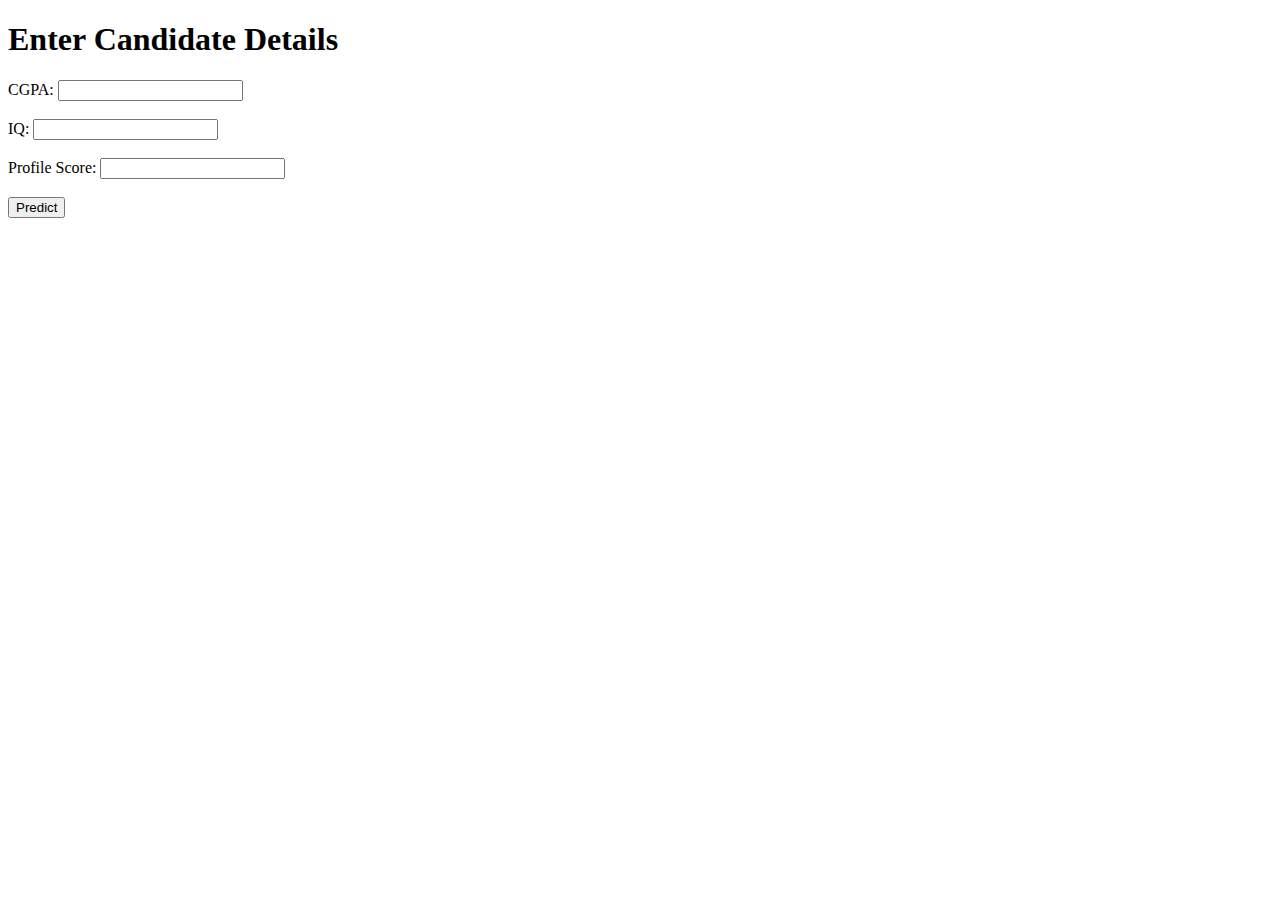
<file: SAC/templates/index.html>
<!DOCTYPE html>
<html lang="en">
<head>
    <meta charset="UTF-8">
    <meta name="viewport" content="width=device-width, initial-scale=1.0">
    <title>Placement Prediction</title>
</head>
<body>
    <h1>Enter Candidate Details</h1>
    <form action="/predict" method="post">
        <label for="cgpa">CGPA:</label>
        <input type="text" id="cgpa" name="cgpa" required><br><br>
        <label for="iq">IQ:</label>
        <input type="text" id="iq" name="iq" required><br><br>
        <label for="profile_score">Profile Score:</label>
        <input type="text" id="profile_score" name="profile_score" required><br><br>
        <input type="submit" value="Predict">
    </form>
</body>
</html>
</file>
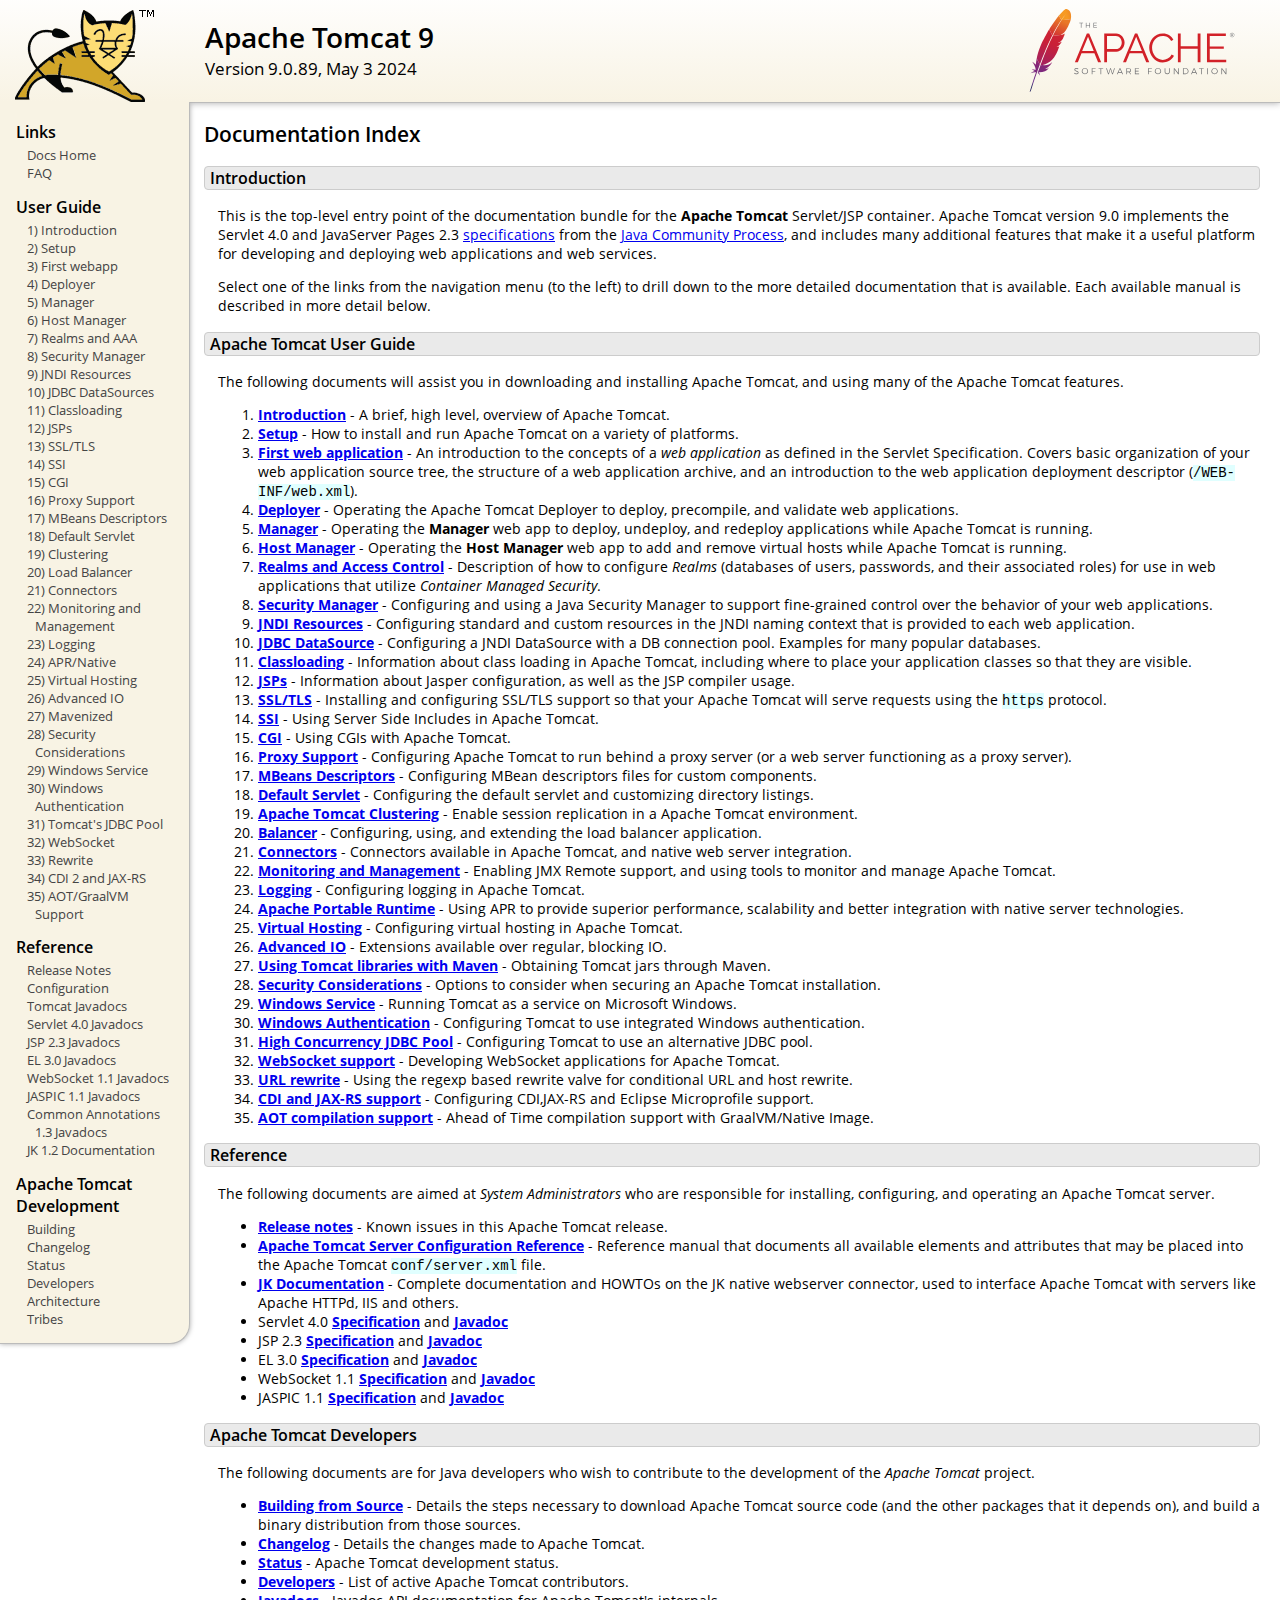
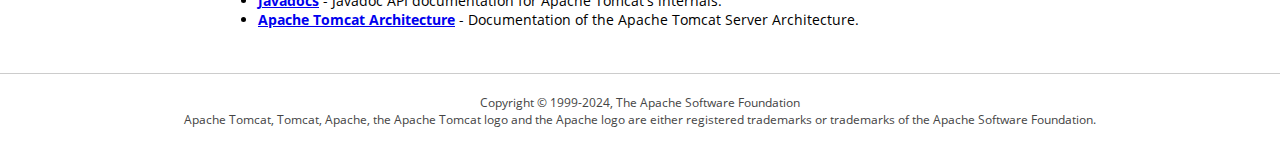
<file: EP/Eclipse/apache-tomcat-9.0.89/webapps/docs/index.html>
<!DOCTYPE html SYSTEM "about:legacy-compat">
<html lang="en"><head><META http-equiv="Content-Type" content="text/html; charset=UTF-8"><link href="./images/docs-stylesheet.css" rel="stylesheet" type="text/css"><title>Apache Tomcat 9 (9.0.89) - Documentation Index</title><meta name="author" content="Craig R. McClanahan"><meta name="author" content="Remy Maucherat"><meta name="author" content="Yoav Shapira"></head><body><div id="wrapper"><header><div id="header"><div><div><div class="logo noPrint"><a href="https://tomcat.apache.org/"><img alt="Tomcat Home" src="./images/tomcat.png"></a></div><div style="height: 1px;"></div><div class="asfLogo noPrint"><a href="https://www.apache.org/" target="_blank"><img src="./images/asf-logo.svg" alt="The Apache Software Foundation" style="width: 266px; height: 83px;"></a></div><h1>Apache Tomcat 9</h1><div class="versionInfo">
            Version 9.0.89,
            <time datetime="2024-05-03">May 3 2024</time></div><div style="height: 1px;"></div><div style="clear: left;"></div></div></div></div></header><div id="middle"><div><div id="mainLeft" class="noprint"><div><nav><div><h2>Links</h2><ul><li><a href="index.html">Docs Home</a></li><li><a href="https://cwiki.apache.org/confluence/display/TOMCAT/FAQ">FAQ</a></li></ul></div><div><h2>User Guide</h2><ul><li><a href="introduction.html">1) Introduction</a></li><li><a href="setup.html">2) Setup</a></li><li><a href="appdev/index.html">3) First webapp</a></li><li><a href="deployer-howto.html">4) Deployer</a></li><li><a href="manager-howto.html">5) Manager</a></li><li><a href="host-manager-howto.html">6) Host Manager</a></li><li><a href="realm-howto.html">7) Realms and AAA</a></li><li><a href="security-manager-howto.html">8) Security Manager</a></li><li><a href="jndi-resources-howto.html">9) JNDI Resources</a></li><li><a href="jndi-datasource-examples-howto.html">10) JDBC DataSources</a></li><li><a href="class-loader-howto.html">11) Classloading</a></li><li><a href="jasper-howto.html">12) JSPs</a></li><li><a href="ssl-howto.html">13) SSL/TLS</a></li><li><a href="ssi-howto.html">14) SSI</a></li><li><a href="cgi-howto.html">15) CGI</a></li><li><a href="proxy-howto.html">16) Proxy Support</a></li><li><a href="mbeans-descriptors-howto.html">17) MBeans Descriptors</a></li><li><a href="default-servlet.html">18) Default Servlet</a></li><li><a href="cluster-howto.html">19) Clustering</a></li><li><a href="balancer-howto.html">20) Load Balancer</a></li><li><a href="connectors.html">21) Connectors</a></li><li><a href="monitoring.html">22) Monitoring and Management</a></li><li><a href="logging.html">23) Logging</a></li><li><a href="apr.html">24) APR/Native</a></li><li><a href="virtual-hosting-howto.html">25) Virtual Hosting</a></li><li><a href="aio.html">26) Advanced IO</a></li><li><a href="maven-jars.html">27) Mavenized</a></li><li><a href="security-howto.html">28) Security Considerations</a></li><li><a href="windows-service-howto.html">29) Windows Service</a></li><li><a href="windows-auth-howto.html">30) Windows Authentication</a></li><li><a href="jdbc-pool.html">31) Tomcat's JDBC Pool</a></li><li><a href="web-socket-howto.html">32) WebSocket</a></li><li><a href="rewrite.html">33) Rewrite</a></li><li><a href="cdi.html">34) CDI 2 and JAX-RS</a></li><li><a href="graal.html">35) AOT/GraalVM Support</a></li></ul></div><div><h2>Reference</h2><ul><li><a href="RELEASE-NOTES.txt">Release Notes</a></li><li><a href="config/index.html">Configuration</a></li><li><a href="api/index.html">Tomcat Javadocs</a></li><li><a href="servletapi/index.html">Servlet 4.0 Javadocs</a></li><li><a href="jspapi/index.html">JSP 2.3 Javadocs</a></li><li><a href="elapi/index.html">EL 3.0 Javadocs</a></li><li><a href="websocketapi/index.html">WebSocket 1.1 Javadocs</a></li><li><a href="jaspicapi/index.html">JASPIC 1.1 Javadocs</a></li><li><a href="annotationapi/index.html">Common Annotations 1.3 Javadocs</a></li><li><a href="https://tomcat.apache.org/connectors-doc/">JK 1.2 Documentation</a></li></ul></div><div><h2>Apache Tomcat Development</h2><ul><li><a href="building.html">Building</a></li><li><a href="changelog.html">Changelog</a></li><li><a href="https://cwiki.apache.org/confluence/display/TOMCAT/Tomcat+Versions">Status</a></li><li><a href="developers.html">Developers</a></li><li><a href="architecture/index.html">Architecture</a></li><li><a href="tribes/introduction.html">Tribes</a></li></ul></div></nav></div></div><div id="mainRight"><div id="content"><h2>Documentation Index</h2><h3 id="Introduction">Introduction</h3><div class="text">

<p>This is the top-level entry point of the documentation bundle for the
<strong>Apache Tomcat</strong> Servlet/JSP container.  Apache Tomcat version
9.0 implements the Servlet 4.0 and JavaServer Pages 2.3
<a href="https://cwiki.apache.org/confluence/display/TOMCAT/Specifications">specifications</a> from the
<a href="https://www.jcp.org">Java Community Process</a>, and includes many
additional features that make it a useful platform for developing and deploying
web applications and web services.</p>

<p>Select one of the links from the navigation menu (to the left) to drill
down to the more detailed documentation that is available.  Each available
manual is described in more detail below.</p>

</div><h3 id="Apache_Tomcat_User_Guide">Apache Tomcat User Guide</h3><div class="text">

<p>The following documents will assist you in downloading and installing
Apache Tomcat, and using many of the Apache Tomcat features.</p>

<ol>
<li><a href="introduction.html"><strong>Introduction</strong></a> - A
    brief, high level, overview of Apache Tomcat.</li>
<li><a href="setup.html"><strong>Setup</strong></a> - How to install and run
    Apache Tomcat on a variety of platforms.</li>
<li><a href="appdev/index.html"><strong>First web application</strong></a>
    - An introduction to the concepts of a <em>web application</em> as defined
    in the Servlet Specification.  Covers basic organization of your web application
    source tree, the structure of a web application archive, and an
    introduction to the web application deployment descriptor
    (<code>/WEB-INF/web.xml</code>).</li>
<li><a href="deployer-howto.html"><strong>Deployer</strong></a> -
    Operating the Apache Tomcat Deployer to deploy, precompile, and validate web
    applications.</li>
<li><a href="manager-howto.html"><strong>Manager</strong></a> -
    Operating the <strong>Manager</strong> web app to deploy, undeploy, and
    redeploy applications while Apache Tomcat is running.</li>
<li><a href="host-manager-howto.html"><strong>Host Manager</strong></a> -
    Operating the <strong>Host Manager</strong> web app to add and remove
    virtual hosts while Apache Tomcat is running.</li>
<li><a href="realm-howto.html"><strong>Realms and Access Control</strong></a>
    - Description of how to configure <em>Realms</em> (databases of users,
    passwords, and their associated roles) for use in web applications that
    utilize <em>Container Managed Security</em>.</li>
<li><a href="security-manager-howto.html"><strong>Security Manager</strong></a>
    - Configuring and using a Java Security Manager to
    support fine-grained control over the behavior of your web applications.
    </li>
<li><a href="jndi-resources-howto.html"><strong>JNDI Resources</strong></a>
    - Configuring standard and custom resources in the JNDI naming context
    that is provided to each web application.</li>
<li><a href="jndi-datasource-examples-howto.html">
    <strong>JDBC DataSource</strong></a>
    - Configuring a JNDI DataSource with a DB connection pool.
    Examples for many popular databases.</li>
<li><a href="class-loader-howto.html"><strong>Classloading</strong></a>
    - Information about class loading in Apache Tomcat, including where to place
    your application classes so that they are visible.</li>
<li><a href="jasper-howto.html"><strong>JSPs</strong></a>
    - Information about Jasper configuration, as well as the JSP compiler
    usage.</li>
<li><a href="ssl-howto.html"><strong>SSL/TLS</strong></a> -
    Installing and configuring SSL/TLS support so that your Apache Tomcat will
    serve requests using the <code>https</code> protocol.</li>
<li><a href="ssi-howto.html"><strong>SSI</strong></a> -
    Using Server Side Includes in Apache Tomcat.</li>
<li><a href="cgi-howto.html"><strong>CGI</strong></a> -
    Using CGIs with Apache Tomcat.</li>
<li><a href="proxy-howto.html"><strong>Proxy Support</strong></a> -
    Configuring Apache Tomcat to run behind a proxy server (or a web server
    functioning as a proxy server).</li>
<li><a href="mbeans-descriptors-howto.html"><strong>MBeans Descriptors</strong></a> -
    Configuring MBean descriptors files for custom components.</li>
<li><a href="default-servlet.html"><strong>Default Servlet</strong></a> -
    Configuring the default servlet and customizing directory listings.</li>
<li><a href="cluster-howto.html"><strong>Apache Tomcat Clustering</strong></a> -
    Enable session replication in a Apache Tomcat environment.</li>
<li><a href="balancer-howto.html"><strong>Balancer</strong></a> -
    Configuring, using, and extending the load balancer application.</li>
<li><a href="connectors.html"><strong>Connectors</strong></a> -
    Connectors available in Apache Tomcat, and native web server integration.</li>
<li><a href="monitoring.html"><strong>Monitoring and Management</strong></a> -
    Enabling JMX Remote support, and using tools to monitor and manage Apache Tomcat.</li>
<li><a href="logging.html"><strong>Logging</strong></a> -
    Configuring logging in Apache Tomcat.</li>
<li><a href="apr.html"><strong>Apache Portable Runtime</strong></a> -
    Using APR to provide superior performance, scalability and better
    integration with native server technologies.</li>
<li><a href="virtual-hosting-howto.html"><strong>Virtual Hosting</strong></a> -
    Configuring virtual hosting in Apache Tomcat.</li>
<li><a href="aio.html"><strong>Advanced IO</strong></a> -
    Extensions available over regular, blocking IO.</li>
<li><a href="maven-jars.html"><strong>Using Tomcat libraries with Maven</strong></a> -
    Obtaining Tomcat jars through Maven.</li>
<li><a href="security-howto.html"><strong>Security Considerations</strong></a> -
    Options to consider when securing an Apache Tomcat installation.</li>
<li><a href="windows-service-howto.html"><strong>Windows Service</strong></a> -
    Running Tomcat as a service on Microsoft Windows.</li>
<li><a href="windows-auth-howto.html"><strong>Windows Authentication</strong></a> -
    Configuring Tomcat to use integrated Windows authentication.</li>
<li><a href="jdbc-pool.html"><strong>High Concurrency JDBC Pool</strong></a> -
    Configuring Tomcat to use an alternative JDBC pool.</li>
<li><a href="web-socket-howto.html"><strong>WebSocket support</strong></a> -
    Developing WebSocket applications for Apache Tomcat.</li>
<li><a href="rewrite.html"><strong>URL rewrite</strong></a> -
    Using the regexp based rewrite valve for conditional URL and host rewrite.</li>
<li><a href="cdi.html"><strong>CDI and JAX-RS support</strong></a> -
    Configuring CDI,JAX-RS and Eclipse Microprofile support.</li>
<li><a href="graal.html"><strong>AOT compilation support</strong></a> -
    Ahead of Time compilation support with GraalVM/Native Image.</li>
</ol>

</div><h3 id="Reference">Reference</h3><div class="text">

<p>The following documents are aimed at <em>System Administrators</em> who
are responsible for installing, configuring, and operating an Apache Tomcat server.
</p>
<ul>
<li><a href="RELEASE-NOTES.txt"><strong>Release notes</strong></a>
    - Known issues in this Apache Tomcat release.
    </li>
<li><a href="config/index.html"><strong>Apache Tomcat Server Configuration Reference</strong></a>
    - Reference manual that documents all available elements and attributes
      that may be placed into the Apache Tomcat <code>conf/server.xml</code> file.
    </li>
<li><a href="https://tomcat.apache.org/connectors-doc/index.html"><strong>JK Documentation</strong></a>
    - Complete documentation and HOWTOs on the JK native webserver connector,
      used to interface Apache Tomcat with servers like Apache HTTPd, IIS
      and others.</li>
<li>Servlet 4.0
    <a href="https://jcp.org/aboutJava/communityprocess/final/jsr369/index.html">
    <strong>Specification</strong></a> and
    <a href="https://javaee.github.io/javaee-spec/javadocs/javax/servlet/package-summary.html">
    <strong>Javadoc</strong></a>
    </li>
<li>JSP 2.3
    <a href="https://jcp.org/aboutJava/communityprocess/mrel/jsr245/index2.html">
    <strong>Specification</strong></a> and
    <a href="http://docs.oracle.com/javaee/7/api/javax/servlet/jsp/package-summary.html">
    <strong>Javadoc</strong></a>
    </li>
<li>EL 3.0
    <a href="https://jcp.org/aboutJava/communityprocess/final/jsr341/index.html">
    <strong>Specification</strong></a> and
    <a href="http://docs.oracle.com/javaee/7/api/javax/el/package-summary.html">
    <strong>Javadoc</strong></a>
    </li>
<li>WebSocket 1.1
    <a href="https://jcp.org/aboutJava/communityprocess/mrel/jsr356/index.html">
    <strong>Specification</strong></a> and
    <a href="http://docs.oracle.com/javaee/7/api/javax/websocket/package-summary.html">
    <strong>Javadoc</strong></a>
    </li>
<li>JASPIC 1.1
    <a href="https://jcp.org/aboutJava/communityprocess/mrel/jsr196/index.html">
    <strong>Specification</strong></a> and
    <a href="http://docs.oracle.com/javaee/7/api/javax/security/auth/message/package-summary.html">
    <strong>Javadoc</strong></a>
    </li>
</ul>

</div><h3 id="Apache_Tomcat_Developers">Apache Tomcat Developers</h3><div class="text">

<p>The following documents are for Java developers who wish to contribute to
the development of the <em>Apache Tomcat</em> project.</p>
<ul>
<li><a href="building.html"><strong>Building from Source</strong></a> -
    Details the steps necessary to download Apache Tomcat source code (and the
    other packages that it depends on), and build a binary distribution from
    those sources.
    </li>
<li><a href="changelog.html"><strong>Changelog</strong></a> - Details the
    changes made to Apache Tomcat.
    </li>
<li><a href="https://wiki.apache.org/tomcat/TomcatVersions"><strong>Status</strong></a> -
    Apache Tomcat development status.
    </li>
<li><a href="developers.html"><strong>Developers</strong></a> - List of active
    Apache Tomcat contributors.
    </li>
<li><a href="api/index.html"><strong>Javadocs</strong></a>
    - Javadoc API documentation for Apache Tomcat's internals.</li>
<li><a href="architecture/index.html"><strong>Apache Tomcat Architecture</strong></a>
    - Documentation of the Apache Tomcat Server Architecture.</li>
</ul>

</div></div></div></div></div><footer><div id="footer">
    Copyright &copy; 1999-2024, The Apache Software Foundation
    <br>
    Apache Tomcat, Tomcat, Apache, the Apache Tomcat logo and the Apache logo
    are either registered trademarks or trademarks of the Apache Software
    Foundation.
    </div></footer></div></body></html>
</file>
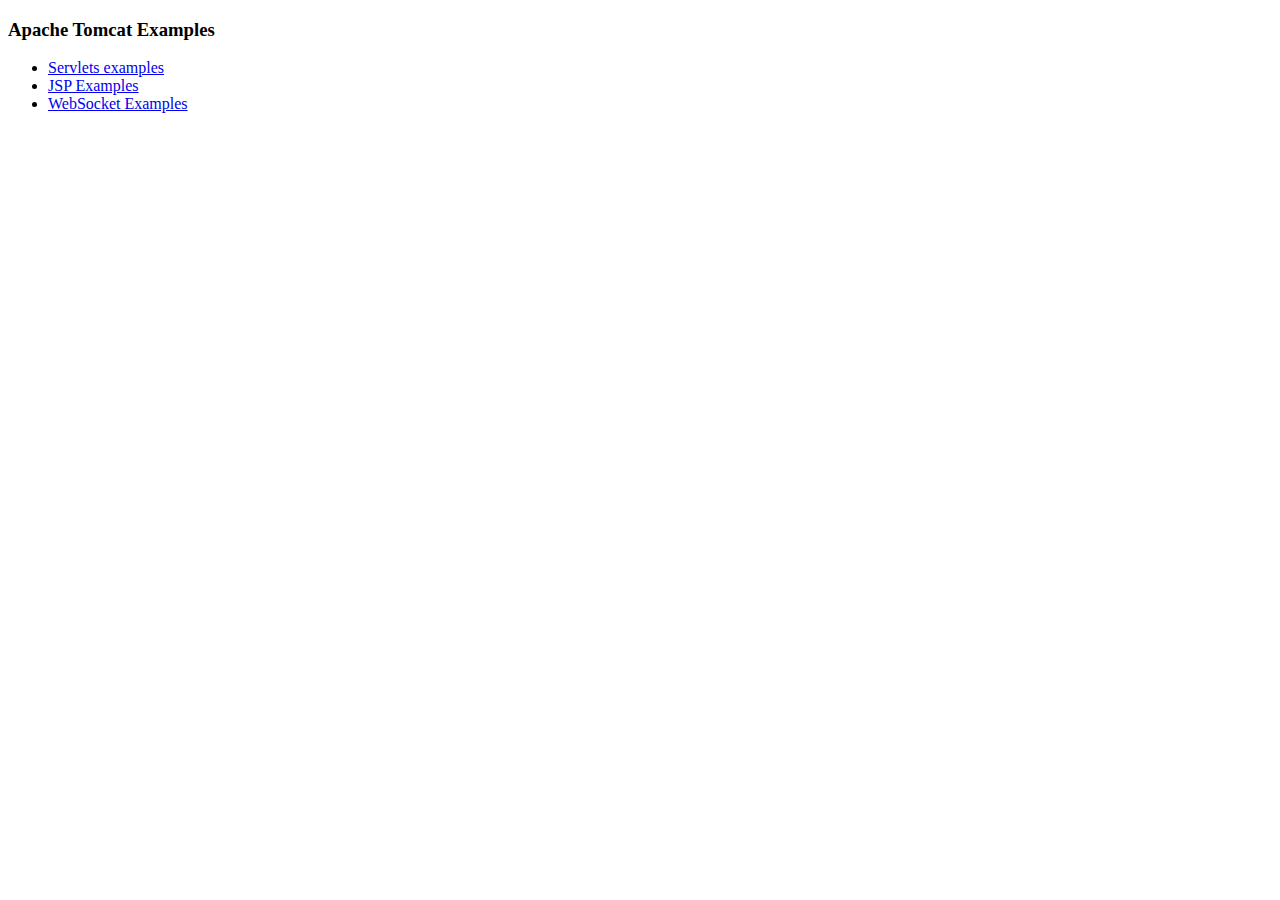
<file: EP/Eclipse/apache-tomcat-9.0.89/webapps/examples/index.html>
<!--
  Licensed to the Apache Software Foundation (ASF) under one or more
  contributor license agreements.  See the NOTICE file distributed with
  this work for additional information regarding copyright ownership.
  The ASF licenses this file to You under the Apache License, Version 2.0
  (the "License"); you may not use this file except in compliance with
  the License.  You may obtain a copy of the License at

      http://www.apache.org/licenses/LICENSE-2.0

  Unless required by applicable law or agreed to in writing, software
  distributed under the License is distributed on an "AS IS" BASIS,
  WITHOUT WARRANTIES OR CONDITIONS OF ANY KIND, either express or implied.
  See the License for the specific language governing permissions and
  limitations under the License.
-->
<!DOCTYPE HTML><html lang="en"><head>
<meta charset="UTF-8">
<title>Apache Tomcat Examples</title>
</head>
<body>
<p>
<h3>Apache Tomcat Examples</H3>
<p></p>
<ul>
<li><a href="servlets">Servlets examples</a></li>
<li><a href="jsp">JSP Examples</a></li>
<li><a href="websocket/index.xhtml">WebSocket Examples</a></li>
</ul>
</body></html>
</file>
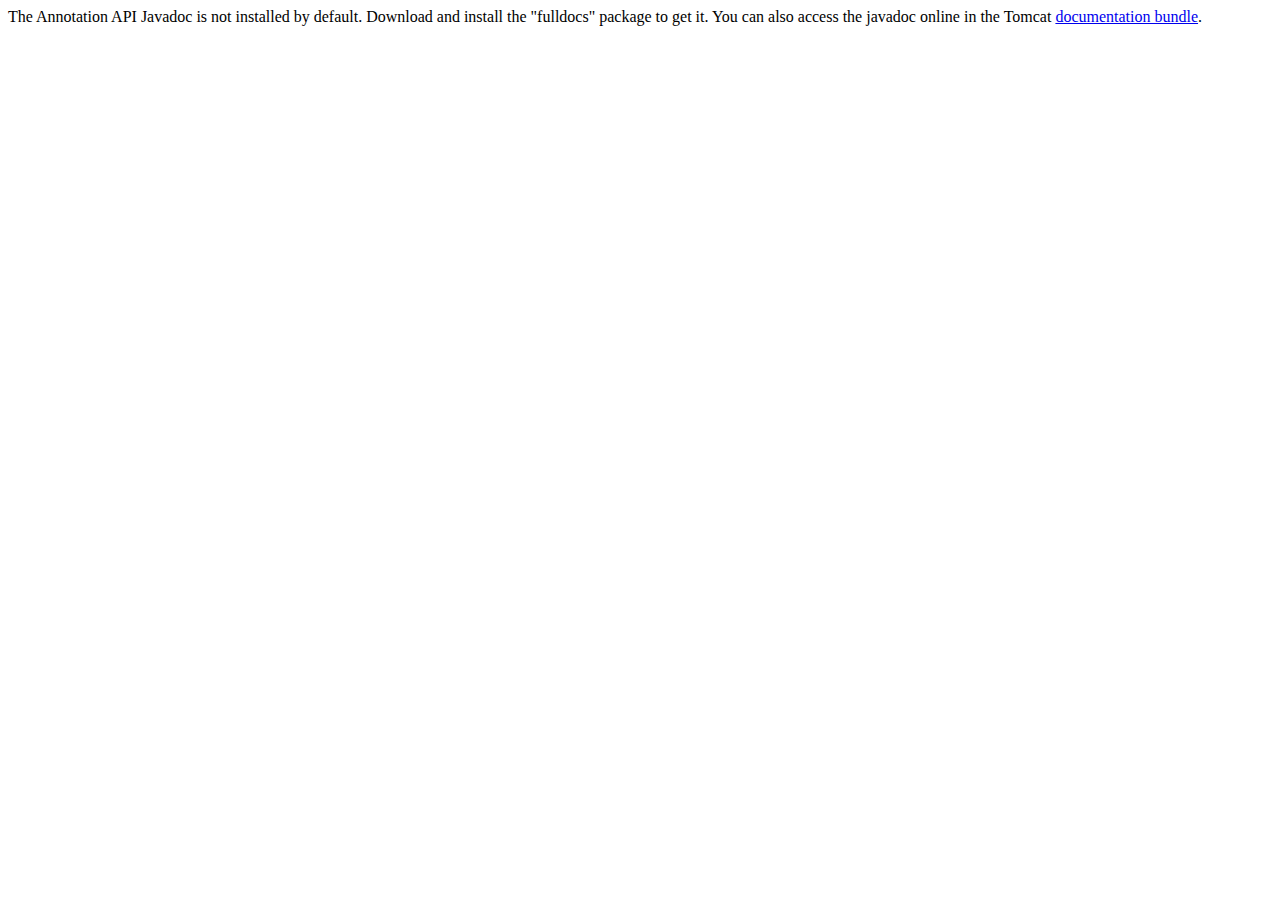
<file: EP/Eclipse/apache-tomcat-9.0.89/webapps/docs/annotationapi/index.html>
<!--
  Licensed to the Apache Software Foundation (ASF) under one or more
  contributor license agreements.  See the NOTICE file distributed with
  this work for additional information regarding copyright ownership.
  The ASF licenses this file to You under the Apache License, Version 2.0
  (the "License"); you may not use this file except in compliance with
  the License.  You may obtain a copy of the License at

      http://www.apache.org/licenses/LICENSE-2.0

  Unless required by applicable law or agreed to in writing, software
  distributed under the License is distributed on an "AS IS" BASIS,
  WITHOUT WARRANTIES OR CONDITIONS OF ANY KIND, either express or implied.
  See the License for the specific language governing permissions and
  limitations under the License.
-->
<!DOCTYPE html>
<html>
<head>
    <meta charset="UTF-8" />
    <title>API docs</title>
</head>

<body>

The Annotation API Javadoc is not installed by default. Download and install
the "fulldocs" package to get it.

You can also access the javadoc online in the Tomcat
<a href="https://tomcat.apache.org/tomcat-9.0-doc/">
    documentation bundle</a>.

</body>
</html>
</file>
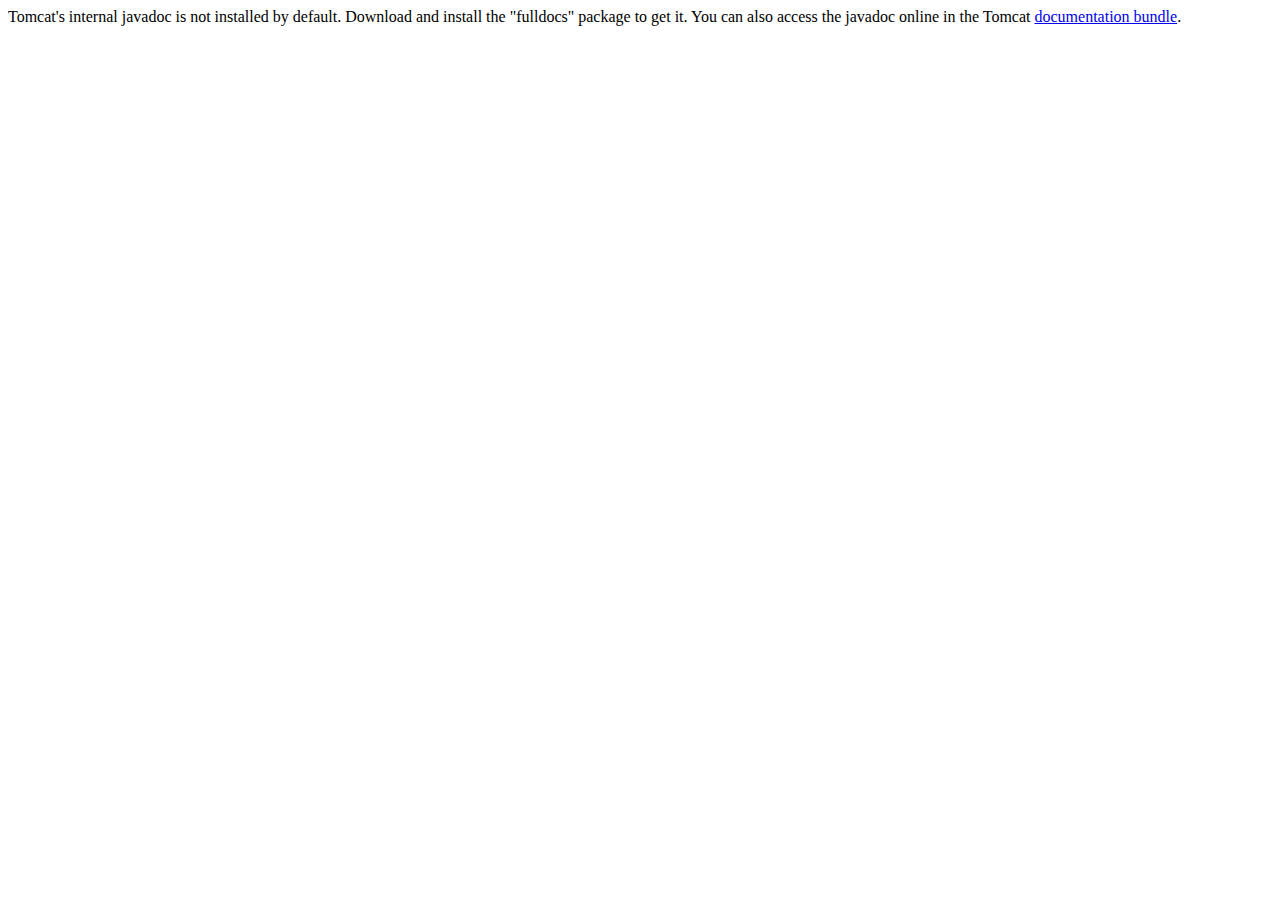
<file: EP/Eclipse/apache-tomcat-9.0.89/webapps/docs/api/index.html>
<!--
  Licensed to the Apache Software Foundation (ASF) under one or more
  contributor license agreements.  See the NOTICE file distributed with
  this work for additional information regarding copyright ownership.
  The ASF licenses this file to You under the Apache License, Version 2.0
  (the "License"); you may not use this file except in compliance with
  the License.  You may obtain a copy of the License at

      http://www.apache.org/licenses/LICENSE-2.0

  Unless required by applicable law or agreed to in writing, software
  distributed under the License is distributed on an "AS IS" BASIS,
  WITHOUT WARRANTIES OR CONDITIONS OF ANY KIND, either express or implied.
  See the License for the specific language governing permissions and
  limitations under the License.
-->
<!DOCTYPE html>
<html>
    <head>
    <meta charset="UTF-8" />
    <title>API docs</title>
</head>

<body>

Tomcat's internal javadoc is not installed by default. Download and install
the "fulldocs" package to get it.

You can also access the javadoc online in the Tomcat
<a href="https://tomcat.apache.org/tomcat-9.0-doc/">
documentation bundle</a>.

</body>
</html>
</file>
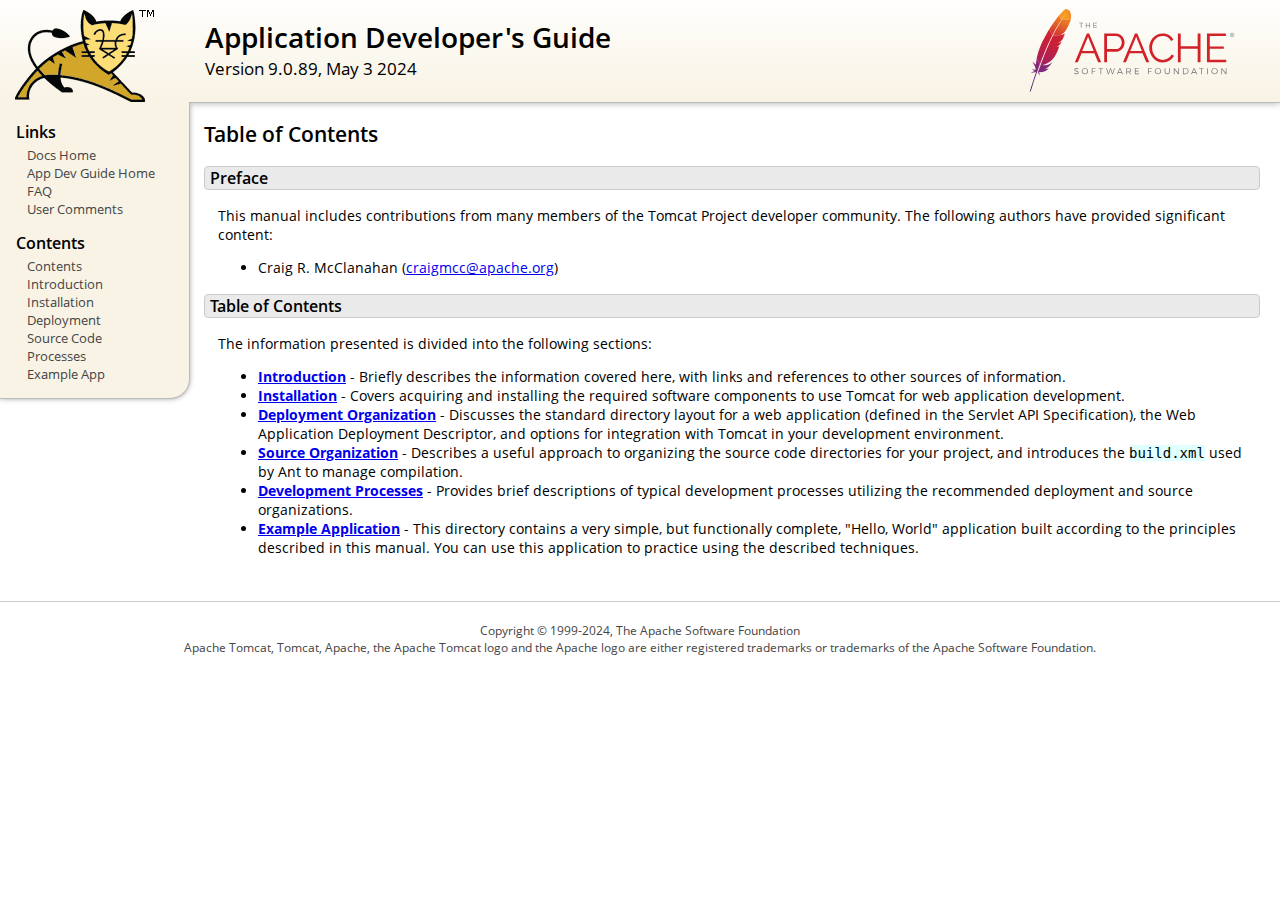
<file: EP/Eclipse/apache-tomcat-9.0.89/webapps/docs/appdev/index.html>
<!DOCTYPE html SYSTEM "about:legacy-compat">
<html lang="en"><head><META http-equiv="Content-Type" content="text/html; charset=UTF-8"><link href="../images/docs-stylesheet.css" rel="stylesheet" type="text/css"><title>Application Developer's Guide (9.0.89) - Table of Contents</title><meta name="author" content="Craig R. McClanahan"></head><body><div id="wrapper"><header><div id="header"><div><div><div class="logo noPrint"><a href="https://tomcat.apache.org/"><img alt="Tomcat Home" src="../images/tomcat.png"></a></div><div style="height: 1px;"></div><div class="asfLogo noPrint"><a href="https://www.apache.org/" target="_blank"><img src="../images/asf-logo.svg" alt="The Apache Software Foundation" style="width: 266px; height: 83px;"></a></div><h1>Application Developer's Guide</h1><div class="versionInfo">
            Version 9.0.89,
            <time datetime="2024-05-03">May 3 2024</time></div><div style="height: 1px;"></div><div style="clear: left;"></div></div></div></div></header><div id="middle"><div><div id="mainLeft" class="noprint"><div><nav><div><h2>Links</h2><ul><li><a href="../index.html">Docs Home</a></li><li><a href="index.html">App Dev Guide Home</a></li><li><a href="https://cwiki.apache.org/confluence/display/TOMCAT/FAQ">FAQ</a></li><li><a href="#comments_section">User Comments</a></li></ul></div><div><h2>Contents</h2><ul><li><a href="index.html">Contents</a></li><li><a href="introduction.html">Introduction</a></li><li><a href="installation.html">Installation</a></li><li><a href="deployment.html">Deployment</a></li><li><a href="source.html">Source Code</a></li><li><a href="processes.html">Processes</a></li><li><a href="sample/">Example App</a></li></ul></div></nav></div></div><div id="mainRight"><div id="content"><h2>Table of Contents</h2><h3 id="Preface">Preface</h3><div class="text">

<p>This manual includes contributions from many members of the Tomcat Project
developer community.  The following authors have provided significant content:
</p>
<ul>
<li>Craig R. McClanahan
    (<a href="mailto:craigmcc@apache.org">craigmcc@apache.org</a>)</li>
</ul>

</div><h3 id="Table_of_Contents">Table of Contents</h3><div class="text">

<p>The information presented is divided into the following sections:</p>
<ul>
<li><a href="introduction.html"><strong>Introduction</strong></a> -
    Briefly describes the information covered here, with
    links and references to other sources of information.</li>
<li><a href="installation.html"><strong>Installation</strong></a> -
    Covers acquiring and installing the required software
    components to use Tomcat for web application development.</li>
<li><a href="deployment.html"><strong>Deployment Organization</strong></a> -
    Discusses the standard directory layout for a web application
    (defined in the Servlet API Specification), the Web Application
    Deployment Descriptor, and options for integration with Tomcat
    in your development environment.</li>
<li><a href="source.html"><strong>Source Organization</strong></a> -
    Describes a useful approach to organizing the source code
    directories for your project, and introduces the
    <code>build.xml</code> used by Ant to manage compilation.</li>
<li><a href="processes.html"><strong>Development Processes</strong></a> -
    Provides brief descriptions of typical development processes
    utilizing the recommended deployment and source organizations.</li>
<li><a href="sample/" target="_blank"><strong>Example Application</strong></a> -
    This directory contains a very simple, but functionally complete,
    "Hello, World" application built according to the principles
    described in this manual.  You can use this application to
    practice using the described techniques.</li>
</ul>

</div></div></div></div></div><footer><div id="footer">
    Copyright &copy; 1999-2024, The Apache Software Foundation
    <br>
    Apache Tomcat, Tomcat, Apache, the Apache Tomcat logo and the Apache logo
    are either registered trademarks or trademarks of the Apache Software
    Foundation.
    </div></footer></div></body></html>
</file>
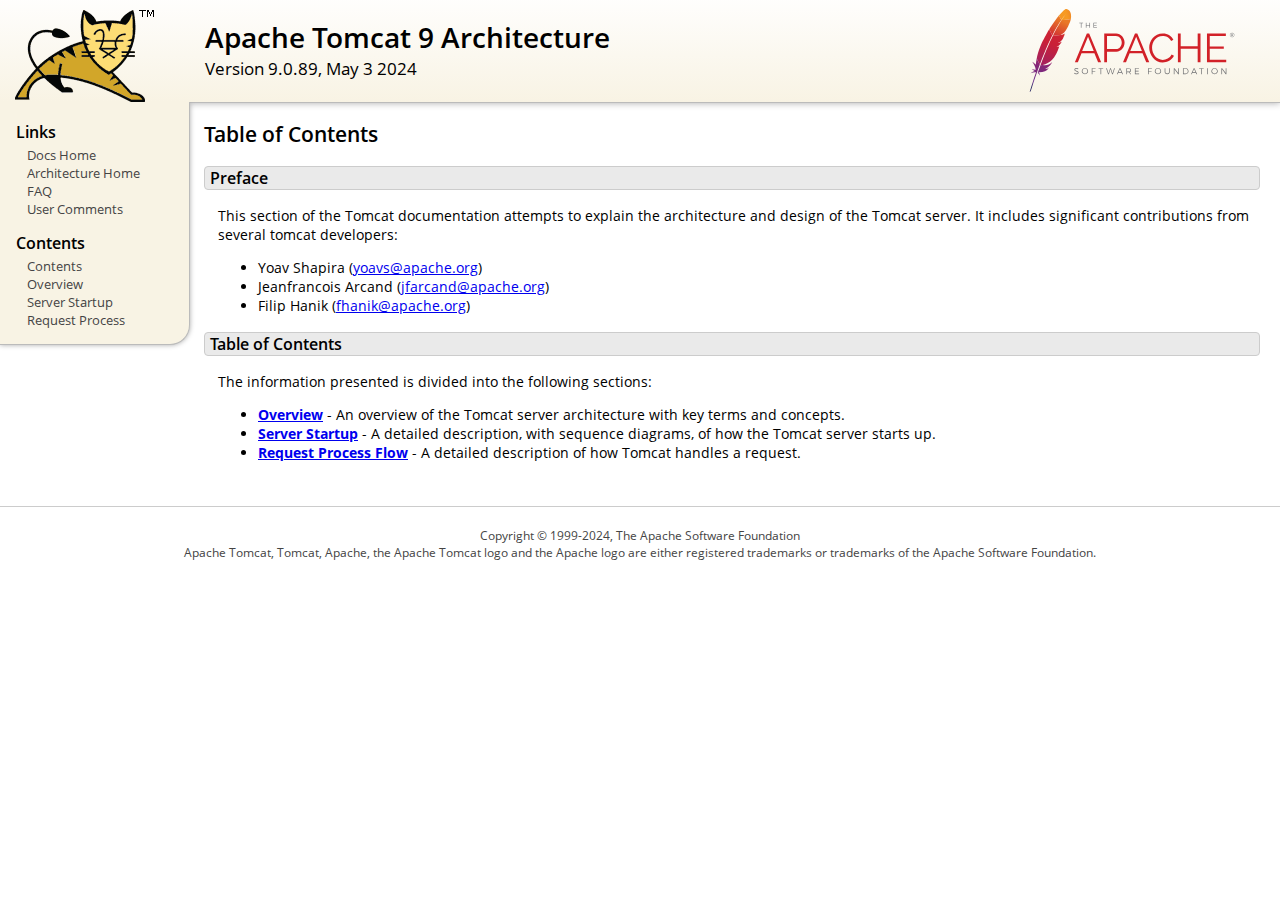
<file: EP/Eclipse/apache-tomcat-9.0.89/webapps/docs/architecture/index.html>
<!DOCTYPE html SYSTEM "about:legacy-compat">
<html lang="en"><head><META http-equiv="Content-Type" content="text/html; charset=UTF-8"><link href="../images/docs-stylesheet.css" rel="stylesheet" type="text/css"><title>Apache Tomcat 9 Architecture (9.0.89) - Table of Contents</title><meta name="author" content="Yoav Shapira"></head><body><div id="wrapper"><header><div id="header"><div><div><div class="logo noPrint"><a href="https://tomcat.apache.org/"><img alt="Tomcat Home" src="../images/tomcat.png"></a></div><div style="height: 1px;"></div><div class="asfLogo noPrint"><a href="https://www.apache.org/" target="_blank"><img src="../images/asf-logo.svg" alt="The Apache Software Foundation" style="width: 266px; height: 83px;"></a></div><h1>Apache Tomcat 9 Architecture</h1><div class="versionInfo">
            Version 9.0.89,
            <time datetime="2024-05-03">May 3 2024</time></div><div style="height: 1px;"></div><div style="clear: left;"></div></div></div></div></header><div id="middle"><div><div id="mainLeft" class="noprint"><div><nav><div><h2>Links</h2><ul><li><a href="../index.html">Docs Home</a></li><li><a href="index.html">Architecture Home</a></li><li><a href="https://cwiki.apache.org/confluence/display/TOMCAT/FAQ">FAQ</a></li><li><a href="#comments_section">User Comments</a></li></ul></div><div><h2>Contents</h2><ul><li><a href="index.html">Contents</a></li><li><a href="overview.html">Overview</a></li><li><a href="startup.html">Server Startup</a></li><li><a href="requestProcess.html">Request Process</a></li></ul></div></nav></div></div><div id="mainRight"><div id="content"><h2>Table of Contents</h2><h3 id="Preface">Preface</h3><div class="text">

<p>This section of the Tomcat documentation attempts to explain
the architecture and design of the Tomcat server.  It includes significant
contributions from several tomcat developers:
</p>
<ul>
<li>Yoav Shapira
    (<a href="mailto:yoavs@apache.org">yoavs@apache.org</a>)</li>
<li>Jeanfrancois Arcand
    (<a href="mailto:jfarcand@apache.org">jfarcand@apache.org</a>)</li>
<li>Filip Hanik
    (<a href="mailto:fhanik@apache.org">fhanik@apache.org</a>)</li>
</ul>

</div><h3 id="Table_of_Contents">Table of Contents</h3><div class="text">

<p>The information presented is divided into the following sections:</p>
<ul>
<li><a href="overview.html"><strong>Overview</strong></a> -
    An overview of the Tomcat server architecture with key terms
    and concepts.</li>
<li><a href="startup.html"><strong>Server Startup</strong></a> -
    A detailed description, with sequence diagrams, of how the Tomcat
    server starts up.</li>
<li><a href="requestProcess.html"><strong>Request Process Flow</strong></a> -
    A detailed description of how Tomcat handles a request.</li>
</ul>

</div></div></div></div></div><footer><div id="footer">
    Copyright &copy; 1999-2024, The Apache Software Foundation
    <br>
    Apache Tomcat, Tomcat, Apache, the Apache Tomcat logo and the Apache logo
    are either registered trademarks or trademarks of the Apache Software
    Foundation.
    </div></footer></div></body></html>
</file>
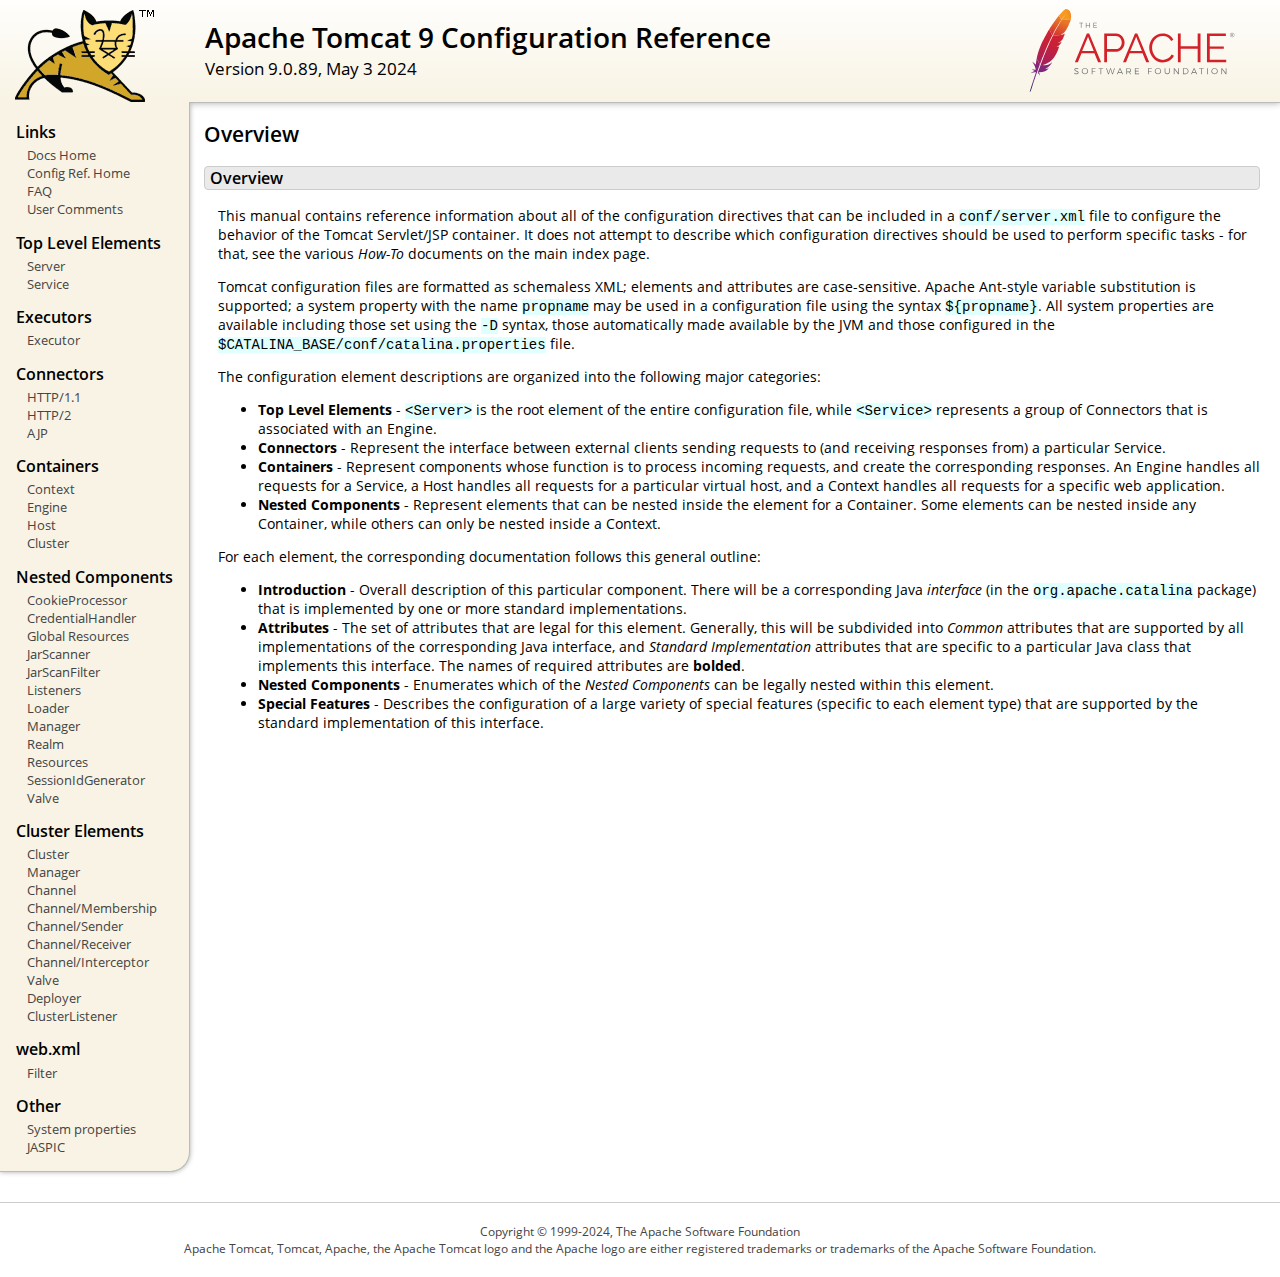
<file: EP/Eclipse/apache-tomcat-9.0.89/webapps/docs/config/index.html>
<!DOCTYPE html SYSTEM "about:legacy-compat">
<html lang="en"><head><META http-equiv="Content-Type" content="text/html; charset=UTF-8"><link href="../images/docs-stylesheet.css" rel="stylesheet" type="text/css"><title>Apache Tomcat 9 Configuration Reference (9.0.89) - Overview</title><meta name="author" content="Craig R. McClanahan"></head><body><div id="wrapper"><header><div id="header"><div><div><div class="logo noPrint"><a href="https://tomcat.apache.org/"><img alt="Tomcat Home" src="../images/tomcat.png"></a></div><div style="height: 1px;"></div><div class="asfLogo noPrint"><a href="https://www.apache.org/" target="_blank"><img src="../images/asf-logo.svg" alt="The Apache Software Foundation" style="width: 266px; height: 83px;"></a></div><h1>Apache Tomcat 9 Configuration Reference</h1><div class="versionInfo">
            Version 9.0.89,
            <time datetime="2024-05-03">May 3 2024</time></div><div style="height: 1px;"></div><div style="clear: left;"></div></div></div></div></header><div id="middle"><div><div id="mainLeft" class="noprint"><div><nav><div><h2>Links</h2><ul><li><a href="../index.html">Docs Home</a></li><li><a href="index.html">Config Ref. Home</a></li><li><a href="https://cwiki.apache.org/confluence/display/TOMCAT/FAQ">FAQ</a></li><li><a href="#comments_section">User Comments</a></li></ul></div><div><h2>Top Level Elements</h2><ul><li><a href="server.html">Server</a></li><li><a href="service.html">Service</a></li></ul></div><div><h2>Executors</h2><ul><li><a href="executor.html">Executor</a></li></ul></div><div><h2>Connectors</h2><ul><li><a href="http.html">HTTP/1.1</a></li><li><a href="http2.html">HTTP/2</a></li><li><a href="ajp.html">AJP</a></li></ul></div><div><h2>Containers</h2><ul><li><a href="context.html">Context</a></li><li><a href="engine.html">Engine</a></li><li><a href="host.html">Host</a></li><li><a href="cluster.html">Cluster</a></li></ul></div><div><h2>Nested Components</h2><ul><li><a href="cookie-processor.html">CookieProcessor</a></li><li><a href="credentialhandler.html">CredentialHandler</a></li><li><a href="globalresources.html">Global Resources</a></li><li><a href="jar-scanner.html">JarScanner</a></li><li><a href="jar-scan-filter.html">JarScanFilter</a></li><li><a href="listeners.html">Listeners</a></li><li><a href="loader.html">Loader</a></li><li><a href="manager.html">Manager</a></li><li><a href="realm.html">Realm</a></li><li><a href="resources.html">Resources</a></li><li><a href="sessionidgenerator.html">SessionIdGenerator</a></li><li><a href="valve.html">Valve</a></li></ul></div><div><h2>Cluster Elements</h2><ul><li><a href="cluster.html">Cluster</a></li><li><a href="cluster-manager.html">Manager</a></li><li><a href="cluster-channel.html">Channel</a></li><li><a href="cluster-membership.html">Channel/Membership</a></li><li><a href="cluster-sender.html">Channel/Sender</a></li><li><a href="cluster-receiver.html">Channel/Receiver</a></li><li><a href="cluster-interceptor.html">Channel/Interceptor</a></li><li><a href="cluster-valve.html">Valve</a></li><li><a href="cluster-deployer.html">Deployer</a></li><li><a href="cluster-listener.html">ClusterListener</a></li></ul></div><div><h2>web.xml</h2><ul><li><a href="filter.html">Filter</a></li></ul></div><div><h2>Other</h2><ul><li><a href="systemprops.html">System properties</a></li><li><a href="jaspic.html">JASPIC</a></li></ul></div></nav></div></div><div id="mainRight"><div id="content"><h2>Overview</h2><h3 id="Overview">Overview</h3><div class="text">

<p>This manual contains reference information about all of the configuration
directives that can be included in a <code>conf/server.xml</code> file to
configure the behavior of the Tomcat Servlet/JSP container.  It does not
attempt to describe which configuration directives should be used to perform
specific tasks - for that, see the various <em>How-To</em> documents on the
main index page.</p>

<p>Tomcat configuration files are formatted as schemaless XML; elements and
attributes are case-sensitive. Apache Ant-style variable substitution
is supported; a system property with the name <code>propname</code> may be
used in a configuration file using the syntax <code>${propname}</code>. All
system properties are available including those set using the <code>-D</code>
syntax, those automatically made available by the JVM and those configured in
the <code>$CATALINA_BASE/conf/catalina.properties</code> file.
</p>

<p>The configuration element descriptions are organized into the following
major categories:</p>
<ul>
<li><strong>Top Level Elements</strong> - <code>&lt;Server&gt;</code> is the
    root element of the entire configuration file, while
    <code>&lt;Service&gt;</code> represents a group of Connectors that is
    associated with an Engine.</li>
<li><strong>Connectors</strong> - Represent the interface between external
    clients sending requests to (and receiving responses from) a particular
    Service.</li>
<li><strong>Containers</strong> - Represent components whose function is to
    process incoming requests, and create the corresponding responses.
    An Engine handles all requests for a Service, a Host handles all requests
    for a particular virtual host, and a Context handles all requests for a
    specific web application.</li>
<li><strong>Nested Components</strong> - Represent elements that can be
    nested inside the element for a Container.  Some elements can be nested
    inside any Container, while others can only be nested inside a
    Context.</li>
</ul>

<p>For each element, the corresponding documentation follows this general
outline:</p>
<ul>
<li><strong>Introduction</strong> - Overall description of this particular
    component.  There will be a corresponding Java <em>interface</em> (in
    the <code>org.apache.catalina</code> package) that is implemented by one
    or more standard implementations.</li>
<li><strong>Attributes</strong> - The set of attributes that are legal for
    this element.  Generally, this will be subdivided into <em>Common</em>
    attributes that are supported by all implementations of the corresponding
    Java interface, and <em>Standard Implementation</em> attributes that are
    specific to a particular Java class that implements this interface.
    The names of required attributes are <strong>bolded</strong>.</li>
<li><strong>Nested Components</strong> - Enumerates which of the <em>Nested
    Components</em> can be legally nested within this element.</li>
<li><strong>Special Features</strong> - Describes the configuration of a large
    variety of special features (specific to each element type) that are
    supported by the standard implementation of this interface.</li>
</ul>

</div></div></div></div></div><footer><div id="footer">
    Copyright &copy; 1999-2024, The Apache Software Foundation
    <br>
    Apache Tomcat, Tomcat, Apache, the Apache Tomcat logo and the Apache logo
    are either registered trademarks or trademarks of the Apache Software
    Foundation.
    </div></footer></div></body></html>
</file>
<file: EP/Eclipse/apache-tomcat-9.0.89/webapps/docs/images/docs-stylesheet.css>
@charset "utf-8";
/*
  Licensed to the Apache Software Foundation (ASF) under one or more
  contributor license agreements.  See the NOTICE file distributed with
  this work for additional information regarding copyright ownership.
  The ASF licenses this file to You under the Apache License, Version 2.0
  (the "License"); you may not use this file except in compliance with
  the License.  You may obtain a copy of the License at

      http://www.apache.org/licenses/LICENSE-2.0

  Unless required by applicable law or agreed to in writing, software
  distributed under the License is distributed on an "AS IS" BASIS,
  WITHOUT WARRANTIES OR CONDITIONS OF ANY KIND, either express or implied.
  See the License for the specific language governing permissions and
  limitations under the License.
*/

/* Fonts */
@import url("fonts/fonts.css");

/* General style */

h1, h2, h3, h4, h5, h6, th {
  font-weight: 600;
}

body {
  margin: 0;
}

body, input {
  font-family: 'Open Sans', sans-serif;
  font-size: 10.5pt;
}

code, pre {
  font-family: Consolas, monospace;
}

img {
  border: 0;
}

table {
  border-collapse: collapse;
  text-align: left;
}
table *:not(table) {
  /* Prevent border-collapsing for table child elements like <div> */
  border-collapse: separate;
}

th {
  text-align: left;
}

main {
  /* Remove this once all IEs support <main> element */
  display: block;
}


/* Layout */

#wrapper {
  min-width: 400px;
}

#header {
  border-bottom: 1px solid #bbb;
}

@media not print {
    #header {
        box-shadow: 0 0 7px #aaa;
    }
}

#header > div {
  padding-left: 15px;
  padding-right: 15px;

  /* Work-around for old browsers: */
  background-color: #F8F3E4;
  background: linear-gradient(to bottom, #ffffff -10%, #F8F3E4 100%);
  position: relative;
}

#header .logo {
  float: left;
  padding-top: 10px;
  min-width: 190px;
}

#header .logo  img{
  /* To avoid that the Font Descender being added to the parent div's height */
  vertical-align: middle;
}

#header .asfLogo {
  float: right;
  position: relative;
  top: 8px;
}

#header h1 {
  margin-top: 0.6em;
  margin-bottom: 0;
}

#header .versionInfo {
  font-size: 13pt;
  margin-bottom: 1em;
}

#middle {
  display: table;
  table-layout: fixed;
  margin: 0;
  width: 100%;
}
#middle > div { display: table-row; }
#middle > div > div { display: table-cell; vertical-align: top; }



#mainLeft {
  width: 190px;
}

#mainLeft > div {
  margin-top: -1px; /* to overwrite border of element above */
  padding-left: 16px;
  padding-right: 14px;
  padding-top: 6px;
  padding-bottom: 15px;
  background-color: #F8F3E4;
  border-right: 1px solid #bbb;
  border-bottom: 1px solid #bbb;
  font-size: 10pt;
  border-bottom-right-radius: 20px;
  box-shadow: 0 0 5px #aaa;
}

#mainLeft h2 {
  margin-bottom: 0.2em;
  font-size: 1.2em;
}

#mainLeft ul {
  padding: 0;
  margin: 0;
  list-style-type: none;
}

#mainLeft ul a {
  text-indent: -0.6em;
  padding-left: 1.4em;
  display: block;
  text-decoration: none;
  color: #444;
}
#mainLeft ul a:hover {
  color: #000;
  background-color: #D1c9b9;
}

#mainRight {
  padding-left: 14px;
  padding-right: 20px;

}

#footer {
  margin-top: 30px;
  padding-top: 20px;
  padding-bottom: 20px;
  padding-left: 20px;
  padding-right: 20px;
  border-top: 1px solid #ccc;
  color: #444;
  text-align: center;
  /* font-style: italic; */
  font-size: 9pt;
}


/* Content */

#content div.text {
  padding-left: 1em;
  padding-left: 1em;
}

#content h3, #content h4, #content h5, #content h6 {
  padding-left: 5px;
  padding-right: 5px;
  background-color: #eaeaea;
}

@media not print {
    #content h3, #content h4, #content h5, #content h6 {
        border: 1px solid #ccc;
        border-radius: 4px;
    }
}

#content h4, #content h5, #content h6 {
  background-color: #f6f6f6;
}

code {
  background-color: rgb(224,255,255);
}

div.codeBox pre code, code.attributeName, code.propertyName, code.noHighlight, .noHighlight code {
  background-color: transparent;
}
div.codeBox {
  overflow: auto;
  margin: 1em 0;
}
div.codeBox pre {
  margin: 0;
  padding: 4px;
  border: 1px solid #999;
  border-radius: 5px;
  background-color: #eff8ff;
  display: table; /* To prevent <pre>s from taking the complete available width. */
  /*
  When it is officially supported, use the following CSS instead of display: table
  to prevent big <pre>s from exceeding the browser window:
  max-width: available;
  width: min-content;
  */
}

div.codeBox pre.wrap {
  white-space: pre-wrap;
}


table.defaultTable tr, table.detail-table tr {
    border: 1px solid #CCC;
}

table.defaultTable tr:nth-child(even), table.detail-table tr:nth-child(even) {
    background-color: #FAFBFF;
}

table.defaultTable tr:nth-child(odd), table.detail-table tr:nth-child(odd) {
    background-color: #EEEFFF;
}

table.defaultTable th, table.detail-table th {
  background-color: #88b;
  color: #fff;
}

table.defaultTable th, table.defaultTable td, table.detail-table th, table.detail-table td {
  padding: 5px 8px;
}


p.notice {
  border: 1px solid rgb(255, 0, 0);
  background-color: rgb(238, 238, 238);
  color: rgb(0, 51, 102);
  padding: 0.5em;
  margin: 1em 2em 1em 1em;
}


/* Changelog-Styles */

ul.changelog {
  padding-left: 1em;
  list-style-type: none;
}

ul.changelog  li{
  padding-top: 5px;
  padding-bottom: 5px;
}

ul.changelog img {
  vertical-align: middle
}


/* Printer-only Styles */
@media print {
    .noPrint { display: none; }
    #middle > div > div#mainLeft { display: none; }
    a { color: inherit; text-decoration: none; }
}

/* Fix for Comments section which contains a <h4> */
#comments_thread h1, #comments_thread h2, #comments_thread h3, #comments_thread h4, #comments_thread h5, #comments_thread h6 {
    border: none;
    background-color: transparent;
}
</file>
